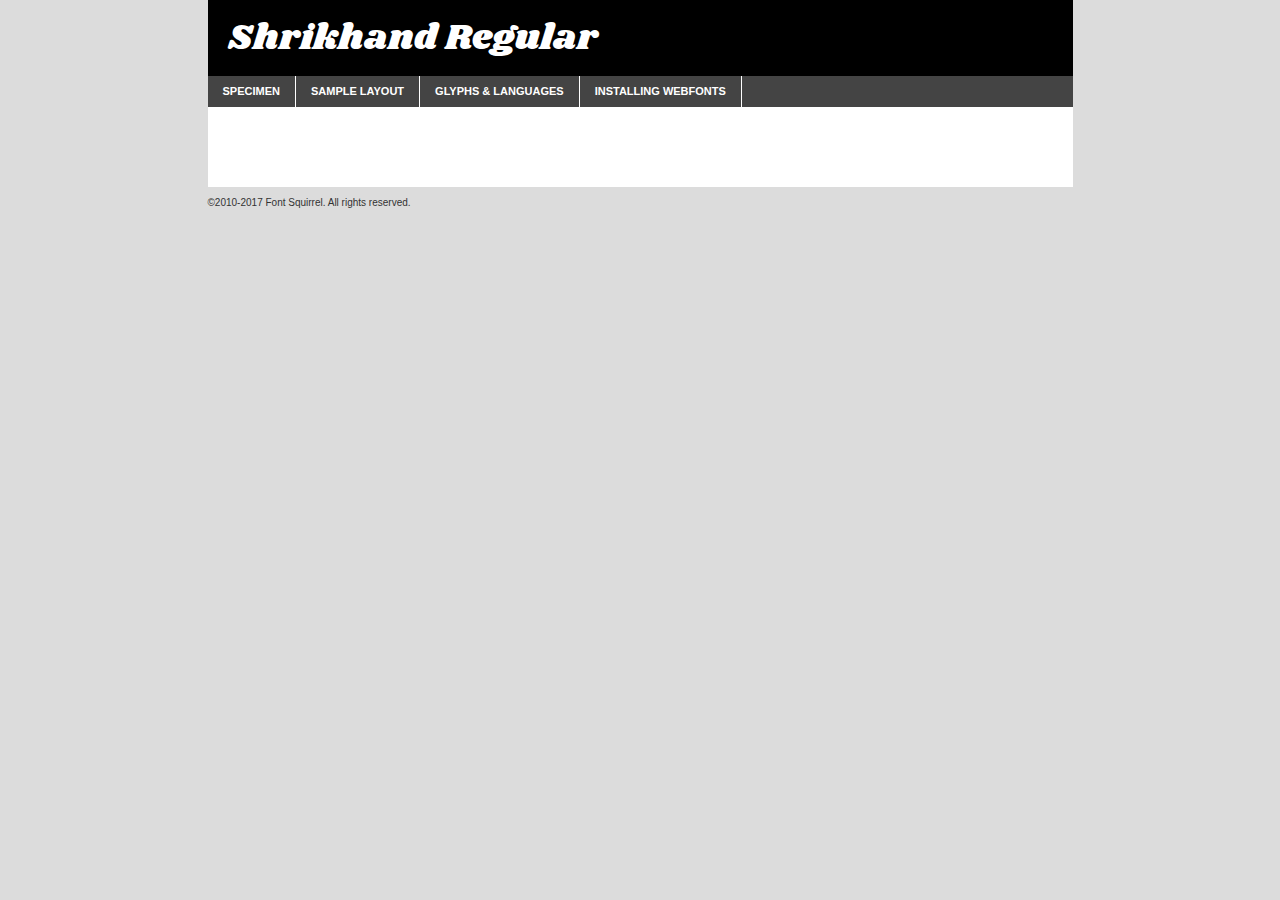
<file: assets/fonts/shrikhand/shrikhand-regular-demo.html>
<!DOCTYPE html PUBLIC "-//W3C//DTD XHTML 1.0 Transitional//EN"
	"http://www.w3.org/TR/xhtml1/DTD/xhtml1-transitional.dtd">

<html xmlns="http://www.w3.org/1999/xhtml" xml:lang="en" lang="en">
<head>
	<meta http-equiv="Content-Type" content="text/html; charset=utf-8" />
	<script src="http://ajax.googleapis.com/ajax/libs/jquery/1.7.2/jquery.min.js" type="text/javascript" charset="utf-8"></script>
	<script type="text/javascript">
	(function($){$.fn.easyTabs=function(option){var param=jQuery.extend({fadeSpeed:"fast",defaultContent:1,activeClass:'active'},option);$(this).each(function(){var thisId="#"+this.id;if(param.defaultContent==''){param.defaultContent=1;}
	if(typeof param.defaultContent=="number")
	{var defaultTab=$(thisId+" .tabs li:eq("+(param.defaultContent-1)+") a").attr('href').substr(1);}else{var defaultTab=param.defaultContent;}
	$(thisId+" .tabs li a").each(function(){var tabToHide=$(this).attr('href').substr(1);$("#"+tabToHide).addClass('easytabs-tab-content');});hideAll();changeContent(defaultTab);function hideAll(){$(thisId+" .easytabs-tab-content").hide();}
	function changeContent(tabId){hideAll();$(thisId+" .tabs li").removeClass(param.activeClass);$(thisId+" .tabs li a[href=#"+tabId+"]").closest('li').addClass(param.activeClass);if(param.fadeSpeed!="none")
	{$(thisId+" #"+tabId).fadeIn(param.fadeSpeed);}else{$(thisId+" #"+tabId).show();}}
	$(thisId+" .tabs li").click(function(){var tabId=$(this).find('a').attr('href').substr(1);changeContent(tabId);return false;});});}})(jQuery);
	</script>
	<link rel="stylesheet" href="specimen_files/specimen_stylesheet.css" type="text/css" charset="utf-8" />
	<link rel="stylesheet" href="stylesheet.css" type="text/css" charset="utf-8" />

	<style type="text/css">
					body{
				font-family: 'shrikhandregular';
							}
		</style>

	<title>Shrikhand Regular Specimen</title>
	
	
	<script type="text/javascript" charset="utf-8">
		$(document).ready(function() {
			$('#container').easyTabs({defaultContent:1});
		});
	</script>
</head>

<body>
<div id="container">
	<div id="header">
		Shrikhand Regular	</div>
	<ul class="tabs">
		<li><a href="#specimen">Specimen</a></li>
		<li><a href="#layout">Sample Layout</a></li>
				<li><a href="#glyphs">Glyphs &amp; Languages</a></li>
		<li><a href="#installing">Installing Webfonts</a></li>
		
	</ul>
	
	<div id="main_content">

		
			<div id="specimen">
		
				<div class="section">
					<div class="grid12 firstcol">
						<div class="huge">AaBb</div>
					</div>
				</div>
		
				<div class="section">
					<div class="glyph_range">A&#x200B;B&#x200b;C&#x200b;D&#x200b;E&#x200b;F&#x200b;G&#x200b;H&#x200b;I&#x200b;J&#x200b;K&#x200b;L&#x200b;M&#x200b;N&#x200b;O&#x200b;P&#x200b;Q&#x200b;R&#x200b;S&#x200b;T&#x200b;U&#x200b;V&#x200b;W&#x200b;X&#x200b;Y&#x200b;Z&#x200b;a&#x200b;b&#x200b;c&#x200b;d&#x200b;e&#x200b;f&#x200b;g&#x200b;h&#x200b;i&#x200b;j&#x200b;k&#x200b;l&#x200b;m&#x200b;n&#x200b;o&#x200b;p&#x200b;q&#x200b;r&#x200b;s&#x200b;t&#x200b;u&#x200b;v&#x200b;w&#x200b;x&#x200b;y&#x200b;z&#x200b;1&#x200b;2&#x200b;3&#x200b;4&#x200b;5&#x200b;6&#x200b;7&#x200b;8&#x200b;9&#x200b;0&#x200b;&amp;&#x200b;.&#x200b;,&#x200b;?&#x200b;!&#x200b;&#64;&#x200b;(&#x200b;)&#x200b;#&#x200b;$&#x200b;%&#x200b;*&#x200b;+&#x200b;-&#x200b;=&#x200b;:&#x200b;;</div>
				</div>
				<div class="section">
					<div class="grid12 firstcol">
						<table class="sample_table">
							<tr><td>10</td><td class="size10">abcdefghijklmnopqrstuvwxyzABCDEFGHIJKLMNOPQRSTUVWXYZ0123456789abcdefghijklmnopqrstuvwxyzABCDEFGHIJKLMNOPQRSTUVWXYZ0123456789abcdefghijklmnopqrstuvwxyzABCDEFGHIJKLMNOPQRSTUVWXYZ</td></tr>
							<tr><td>11</td><td class="size11">abcdefghijklmnopqrstuvwxyzABCDEFGHIJKLMNOPQRSTUVWXYZ0123456789abcdefghijklmnopqrstuvwxyzABCDEFGHIJKLMNOPQRSTUVWXYZ0123456789abcdefghijklmnopqrstuvwxyzABCDEFGHIJKLMNOPQRSTUVWXYZ</td></tr>
							<tr><td>12</td><td class="size12">abcdefghijklmnopqrstuvwxyzABCDEFGHIJKLMNOPQRSTUVWXYZ0123456789abcdefghijklmnopqrstuvwxyzABCDEFGHIJKLMNOPQRSTUVWXYZ0123456789abcdefghijklmnopqrstuvwxyzABCDEFGHIJKLMNOPQRSTUVWXYZ</td></tr>
							<tr><td>13</td><td class="size13">abcdefghijklmnopqrstuvwxyzABCDEFGHIJKLMNOPQRSTUVWXYZ0123456789abcdefghijklmnopqrstuvwxyzABCDEFGHIJKLMNOPQRSTUVWXYZ0123456789abcdefghijklmnopqrstuvwxyzABCDEFGHIJKLMNOPQRSTUVWXYZ</td></tr>
							<tr><td>14</td><td class="size14">abcdefghijklmnopqrstuvwxyzABCDEFGHIJKLMNOPQRSTUVWXYZ0123456789abcdefghijklmnopqrstuvwxyzABCDEFGHIJKLMNOPQRSTUVWXYZ0123456789abcdefghijklmnopqrstuvwxyzABCDEFGHIJKLMNOPQRSTUVWXYZ</td></tr>
							<tr><td>16</td><td class="size16">abcdefghijklmnopqrstuvwxyzABCDEFGHIJKLMNOPQRSTUVWXYZ0123456789abcdefghijklmnopqrstuvwxyzABCDEFGHIJKLMNOPQRSTUVWXYZ</td></tr>
							<tr><td>18</td><td class="size18">abcdefghijklmnopqrstuvwxyzABCDEFGHIJKLMNOPQRSTUVWXYZ0123456789abcdefghijklmnopqrstuvwxyzABCDEFGHIJKLMNOPQRSTUVWXYZ</td></tr>
							<tr><td>20</td><td class="size20">abcdefghijklmnopqrstuvwxyzABCDEFGHIJKLMNOPQRSTUVWXYZ0123456789abcdefghijklmnopqrstuvwxyzABCDEFGHIJKLMNOPQRSTUVWXYZ</td></tr>
							<tr><td>24</td><td class="size24">abcdefghijklmnopqrstuvwxyzABCDEFGHIJKLMNOPQRSTUVWXYZ0123456789abcdefghijklmnopqrstuvwxyzABCDEFGHIJKLMNOPQRSTUVWXYZ</td></tr>
							<tr><td>30</td><td class="size30">abcdefghijklmnopqrstuvwxyzABCDEFGHIJKLMNOPQRSTUVWXYZ0123456789abcdefghijklmnopqrstuvwxyzABCDEFGHIJKLMNOPQRSTUVWXYZ</td></tr>
							<tr><td>36</td><td class="size36">abcdefghijklmnopqrstuvwxyzABCDEFGHIJKLMNOPQRSTUVWXYZ0123456789abcdefghijklmnopqrstuvwxyzABCDEFGHIJKLMNOPQRSTUVWXYZ</td></tr>
							<tr><td>48</td><td class="size48">abcdefghijklmnopqrstuvwxyzABCDEFGHIJKLMNOPQRSTUVWXYZ0123456789abcdefghijklmnopqrstuvwxyzABCDEFGHIJKLMNOPQRSTUVWXYZ</td></tr>
							<tr><td>60</td><td class="size60">abcdefghijklmnopqrstuvwxyzABCDEFGHIJKLMNOPQRSTUVWXYZ0123456789abcdefghijklmnopqrstuvwxyzABCDEFGHIJKLMNOPQRSTUVWXYZ</td></tr>
							<tr><td>72</td><td class="size72">abcdefghijklmnopqrstuvwxyzABCDEFGHIJKLMNOPQRSTUVWXYZ0123456789abcdefghijklmnopqrstuvwxyzABCDEFGHIJKLMNOPQRSTUVWXYZ</td></tr>
							<tr><td>90</td><td class="size90">abcdefghijklmnopqrstuvwxyzABCDEFGHIJKLMNOPQRSTUVWXYZ0123456789abcdefghijklmnopqrstuvwxyzABCDEFGHIJKLMNOPQRSTUVWXYZ</td></tr>
						</table>
				
					</div>
			
				</div>
		
		
		
								<div class="section" id="bodycomparison">


										<div id="xheight">
				<div class="fontbody">&#x25FC;&#x25FC;&#x25FC;&#x25FC;&#x25FC;&#x25FC;&#x25FC;&#x25FC;&#x25FC;&#x25FC;&#x25FC;&#x25FC;&#x25FC;&#x25FC;&#x25FC;&#x25FC;&#x25FC;&#x25FC;&#x25FC;&#x25FC;&#x25FC;&#x25FC;&#x25FC;&#x25FC;&#x25FC;&#x25FC;&#x25FC;&#x25FC;&#x25FC;&#x25FC;&#x25FC;&#x25FC;&#x25FC;&#x25FC;&#x25FC;&#x25FC;&#x25FC;&#x25FC;&#x25FC;&#x25FC;&#x25FC;&#x25FC;&#x25FC;&#x25FC;&#x25FC;&#x25FC;&#x25FC;&#x25FC;&#x25FC;&#x25FC;&#x25FC;&#x25FC;&#x25FC;&#x25FC;&#x25FC;&#x25FC;&#x25FC;&#x25FC;&#x25FC;&#x25FC;&#x25FC;&#x25FC;&#x25FC;&#x25FC;&#x25FC;&#x25FC;&#x25FC;&#x25FC;&#x25FC;&#x25FC;&#x25FC;&#x25FC;&#x25FC;&#x25FC;&#x25FC;&#x25FC;&#x25FC;&#x25FC;&#x25FC;&#x25FC;&#x25FC;&#x25FC;&#x25FC;&#x25FC;&#x25FC;&#x25FC;&#x25FC;&#x25FC;&#x25FC;&#x25FC;&#x25FC;&#x25FC;&#x25FC;&#x25FC;&#x25FC;&#x25FC;&#x25FC;&#x25FC;&#x25FC;body</div><div class="arialbody">body</div><div class="verdanabody">body</div><div class="georgiabody">body</div></div>
										<div class="fontbody" style="z-index:1">
											body<span>Shrikhand Regular</span>
										</div>
										<div class="arialbody" style="z-index:1">
											body<span>Arial</span>
										</div>
										<div class="verdanabody" style="z-index:1">
											body<span>Verdana</span>
										</div>
										<div class="georgiabody" style="z-index:1">
											body<span>Georgia</span>
										</div>



								</div>
		
		
				<div class="section psample psample_row1" id="">
					
					<div class="grid2 firstcol">
						<p class="size10"><span>10.</span>Aenean lacinia bibendum nulla sed consectetur. Fusce dapibus, tellus ac cursus commodo, tortor mauris condimentum nibh, ut fermentum massa justo sit amet risus. Nullam id dolor id nibh ultricies vehicula ut id elit. Cum sociis natoque penatibus et magnis dis parturient montes, nascetur ridiculus mus. Nulla vitae elit libero, a pharetra augue.</p>
			
					</div>
					<div class="grid3">
						<p class="size11"><span>11.</span>Aenean lacinia bibendum nulla sed consectetur. Fusce dapibus, tellus ac cursus commodo, tortor mauris condimentum nibh, ut fermentum massa justo sit amet risus. Nullam id dolor id nibh ultricies vehicula ut id elit. Cum sociis natoque penatibus et magnis dis parturient montes, nascetur ridiculus mus. Nulla vitae elit libero, a pharetra augue.</p>
			
					</div>
					<div class="grid3">
						<p class="size12"><span>12.</span>Aenean lacinia bibendum nulla sed consectetur. Fusce dapibus, tellus ac cursus commodo, tortor mauris condimentum nibh, ut fermentum massa justo sit amet risus. Nullam id dolor id nibh ultricies vehicula ut id elit. Cum sociis natoque penatibus et magnis dis parturient montes, nascetur ridiculus mus. Nulla vitae elit libero, a pharetra augue.</p>
			
					</div>
					<div class="grid4">
						<p class="size13"><span>13.</span>Aenean lacinia bibendum nulla sed consectetur. Fusce dapibus, tellus ac cursus commodo, tortor mauris condimentum nibh, ut fermentum massa justo sit amet risus. Nullam id dolor id nibh ultricies vehicula ut id elit. Cum sociis natoque penatibus et magnis dis parturient montes, nascetur ridiculus mus. Nulla vitae elit libero, a pharetra augue.</p>
			
					</div>
					<div class="white_blend"></div>
					
				</div>
				<div class="section psample psample_row2" id="">
					<div class="grid3 firstcol">
						<p class="size14"><span>14.</span>Aenean lacinia bibendum nulla sed consectetur. Fusce dapibus, tellus ac cursus commodo, tortor mauris condimentum nibh, ut fermentum massa justo sit amet risus. Nullam id dolor id nibh ultricies vehicula ut id elit. Cum sociis natoque penatibus et magnis dis parturient montes, nascetur ridiculus mus. Nulla vitae elit libero, a pharetra augue.</p>
			
					</div>
					<div class="grid4">
						<p class="size16"><span>16.</span>Aenean lacinia bibendum nulla sed consectetur. Fusce dapibus, tellus ac cursus commodo, tortor mauris condimentum nibh, ut fermentum massa justo sit amet risus. Nullam id dolor id nibh ultricies vehicula ut id elit. Cum sociis natoque penatibus et magnis dis parturient montes, nascetur ridiculus mus. Nulla vitae elit libero, a pharetra augue.</p>
			
					</div>
					<div class="grid5">
						<p class="size18"><span>18.</span>Aenean lacinia bibendum nulla sed consectetur. Fusce dapibus, tellus ac cursus commodo, tortor mauris condimentum nibh, ut fermentum massa justo sit amet risus. Nullam id dolor id nibh ultricies vehicula ut id elit. Cum sociis natoque penatibus et magnis dis parturient montes, nascetur ridiculus mus. Nulla vitae elit libero, a pharetra augue.</p>
			
					</div>

					<div class="white_blend"></div>

				</div>
				
				<div class="section psample psample_row3" id="">
					<div class="grid5 firstcol">
						<p class="size20"><span>20.</span>Aenean lacinia bibendum nulla sed consectetur. Fusce dapibus, tellus ac cursus commodo, tortor mauris condimentum nibh, ut fermentum massa justo sit amet risus. Nullam id dolor id nibh ultricies vehicula ut id elit. Cum sociis natoque penatibus et magnis dis parturient montes, nascetur ridiculus mus. Nulla vitae elit libero, a pharetra augue.</p>
					</div>
					<div class="grid7">
						<p class="size24"><span>24.</span>Aenean lacinia bibendum nulla sed consectetur. Fusce dapibus, tellus ac cursus commodo, tortor mauris condimentum nibh, ut fermentum massa justo sit amet risus. Nullam id dolor id nibh ultricies vehicula ut id elit. Cum sociis natoque penatibus et magnis dis parturient montes, nascetur ridiculus mus. Nulla vitae elit libero, a pharetra augue.</p>
					</div>
					
					<div class="white_blend"></div>
					
				</div>
				
				<div class="section psample psample_row4" id="">
					<div class="grid12 firstcol">
						<p class="size30"><span>30.</span>Aenean lacinia bibendum nulla sed consectetur. Fusce dapibus, tellus ac cursus commodo, tortor mauris condimentum nibh, ut fermentum massa justo sit amet risus. Nullam id dolor id nibh ultricies vehicula ut id elit. Cum sociis natoque penatibus et magnis dis parturient montes, nascetur ridiculus mus. Nulla vitae elit libero, a pharetra augue.</p>
					</div>
					<div class="white_blend"></div>
					
				</div>
				
				
				
				<div class="section psample psample_row1 fullreverse">
					<div class="grid2 firstcol">
						<p class="size10"><span>10.</span>Aenean lacinia bibendum nulla sed consectetur. Fusce dapibus, tellus ac cursus commodo, tortor mauris condimentum nibh, ut fermentum massa justo sit amet risus. Nullam id dolor id nibh ultricies vehicula ut id elit. Cum sociis natoque penatibus et magnis dis parturient montes, nascetur ridiculus mus. Nulla vitae elit libero, a pharetra augue.</p>
			
					</div>
					<div class="grid3">
						<p class="size11"><span>11.</span>Aenean lacinia bibendum nulla sed consectetur. Fusce dapibus, tellus ac cursus commodo, tortor mauris condimentum nibh, ut fermentum massa justo sit amet risus. Nullam id dolor id nibh ultricies vehicula ut id elit. Cum sociis natoque penatibus et magnis dis parturient montes, nascetur ridiculus mus. Nulla vitae elit libero, a pharetra augue.</p>
			
					</div>
					<div class="grid3">
						<p class="size12"><span>12.</span>Aenean lacinia bibendum nulla sed consectetur. Fusce dapibus, tellus ac cursus commodo, tortor mauris condimentum nibh, ut fermentum massa justo sit amet risus. Nullam id dolor id nibh ultricies vehicula ut id elit. Cum sociis natoque penatibus et magnis dis parturient montes, nascetur ridiculus mus. Nulla vitae elit libero, a pharetra augue.</p>
			
					</div>
					<div class="grid4">
						<p class="size13"><span>13.</span>Aenean lacinia bibendum nulla sed consectetur. Fusce dapibus, tellus ac cursus commodo, tortor mauris condimentum nibh, ut fermentum massa justo sit amet risus. Nullam id dolor id nibh ultricies vehicula ut id elit. Cum sociis natoque penatibus et magnis dis parturient montes, nascetur ridiculus mus. Nulla vitae elit libero, a pharetra augue.</p>
			
					</div>
					<div class="black_blend"></div>
					
				</div>
				
				<div class="section psample psample_row2 fullreverse">
					<div class="grid3 firstcol">
						<p class="size14"><span>14.</span>Aenean lacinia bibendum nulla sed consectetur. Fusce dapibus, tellus ac cursus commodo, tortor mauris condimentum nibh, ut fermentum massa justo sit amet risus. Nullam id dolor id nibh ultricies vehicula ut id elit. Cum sociis natoque penatibus et magnis dis parturient montes, nascetur ridiculus mus. Nulla vitae elit libero, a pharetra augue.</p>
			
					</div>
					<div class="grid4">
						<p class="size16"><span>16.</span>Aenean lacinia bibendum nulla sed consectetur. Fusce dapibus, tellus ac cursus commodo, tortor mauris condimentum nibh, ut fermentum massa justo sit amet risus. Nullam id dolor id nibh ultricies vehicula ut id elit. Cum sociis natoque penatibus et magnis dis parturient montes, nascetur ridiculus mus. Nulla vitae elit libero, a pharetra augue.</p>
			
					</div>
					<div class="grid5">
						<p class="size18"><span>18.</span>Aenean lacinia bibendum nulla sed consectetur. Fusce dapibus, tellus ac cursus commodo, tortor mauris condimentum nibh, ut fermentum massa justo sit amet risus. Nullam id dolor id nibh ultricies vehicula ut id elit. Cum sociis natoque penatibus et magnis dis parturient montes, nascetur ridiculus mus. Nulla vitae elit libero, a pharetra augue.</p>
			
					</div>
					<div class="black_blend"></div>

				</div>
				
				<div class="section psample fullreverse psample_row3" id="">
					<div class="grid5 firstcol">
						<p class="size20"><span>20.</span>Aenean lacinia bibendum nulla sed consectetur. Fusce dapibus, tellus ac cursus commodo, tortor mauris condimentum nibh, ut fermentum massa justo sit amet risus. Nullam id dolor id nibh ultricies vehicula ut id elit. Cum sociis natoque penatibus et magnis dis parturient montes, nascetur ridiculus mus. Nulla vitae elit libero, a pharetra augue.</p>
					</div>
					<div class="grid7">
						<p class="size24"><span>24.</span>Aenean lacinia bibendum nulla sed consectetur. Fusce dapibus, tellus ac cursus commodo, tortor mauris condimentum nibh, ut fermentum massa justo sit amet risus. Nullam id dolor id nibh ultricies vehicula ut id elit. Cum sociis natoque penatibus et magnis dis parturient montes, nascetur ridiculus mus. Nulla vitae elit libero, a pharetra augue.</p>
					</div>
					
					<div class="black_blend"></div>
					
				</div>
				
				<div class="section psample fullreverse psample_row4" id="" style="border-bottom: 20px #000 solid;">
					<div class="grid12 firstcol">
						<p class="size30"><span>30.</span>Aenean lacinia bibendum nulla sed consectetur. Fusce dapibus, tellus ac cursus commodo, tortor mauris condimentum nibh, ut fermentum massa justo sit amet risus. Nullam id dolor id nibh ultricies vehicula ut id elit. Cum sociis natoque penatibus et magnis dis parturient montes, nascetur ridiculus mus. Nulla vitae elit libero, a pharetra augue.</p>
					</div>
					<div class="black_blend"></div>
					
				</div>
				
				
				
				
			</div>
			
			<div id="layout">
				
				<div class="section">
					
					<div class="grid12 firstcol">
						<h1>Lorem Ipsum Dolor</h1>
						<h2>Etiam porta sem malesuada magna mollis euismod</h2>
						
						<p class="byline">By <a href="#link">Aenean Lacinia</a></p>
					</div>
				</div>
				<div class="section">
					<div class="grid8 firstcol">
						<p class="large">Donec sed odio dui. Morbi leo risus, porta ac consectetur ac, vestibulum at eros. Fusce dapibus, tellus ac cursus commodo, tortor mauris condimentum nibh, ut fermentum massa justo sit amet risus. </p>

						
						<h3>Pellentesque ornare sem</h3>

						<p>Maecenas sed diam eget risus varius blandit sit amet non magna. Maecenas faucibus mollis interdum. Donec ullamcorper nulla non metus auctor fringilla. Nullam id dolor id nibh ultricies vehicula ut id elit. Nullam id dolor id nibh ultricies vehicula ut id elit. </p>

						<p>Aenean eu leo quam. Pellentesque ornare sem lacinia quam venenatis vestibulum. Lorem ipsum dolor sit amet, consectetur adipiscing elit. Cum sociis natoque penatibus et magnis dis parturient montes, nascetur ridiculus mus. </p>

						<p>Nulla vitae elit libero, a pharetra augue. Praesent commodo cursus magna, vel scelerisque nisl consectetur et. Aenean lacinia bibendum nulla sed consectetur. </p>

						<p>Nullam quis risus eget urna mollis ornare vel eu leo. Nullam quis risus eget urna mollis ornare vel eu leo. Maecenas sed diam eget risus varius blandit sit amet non magna. Donec ullamcorper nulla non metus auctor fringilla. </p>

						<h3>Cras mattis consectetur</h3>

						<p>Aenean eu leo quam. Pellentesque ornare sem lacinia quam venenatis vestibulum. Aenean lacinia bibendum nulla sed consectetur. Integer posuere erat a ante venenatis dapibus posuere velit aliquet. Cras mattis consectetur purus sit amet fermentum. </p>

						<p>Nullam id dolor id nibh ultricies vehicula ut id elit. Nullam quis risus eget urna mollis ornare vel eu leo. Cras mattis consectetur purus sit amet fermentum.</p>
					</div>
					
					<div class="grid4 sidebar">
						
						<div class="box reverse">
							<p class="last">Nullam quis risus eget urna mollis ornare vel eu leo. Donec ullamcorper nulla non metus auctor fringilla. Cras mattis consectetur purus sit amet fermentum. Sed posuere consectetur est at lobortis. Lorem ipsum dolor sit amet, consectetur adipiscing elit. </p>
						</div>
						
						<p class="caption">Maecenas sed diam eget risus varius.</p>

						<p>Vestibulum id ligula porta felis euismod semper. Integer posuere erat a ante venenatis dapibus posuere velit aliquet. Vestibulum id ligula porta felis euismod semper. Sed posuere consectetur est at lobortis. Maecenas sed diam eget risus varius blandit sit amet non magna. Fusce dapibus, tellus ac cursus commodo, tortor mauris condimentum nibh, ut fermentum massa justo sit amet risus. </p>

					

						<p>Duis mollis, est non commodo luctus, nisi erat porttitor ligula, eget lacinia odio sem nec elit. Aenean lacinia bibendum nulla sed consectetur. Vivamus sagittis lacus vel augue laoreet rutrum faucibus dolor auctor. Aenean lacinia bibendum nulla sed consectetur. Nullam quis risus eget urna mollis ornare vel eu leo. </p>

						<p>Praesent commodo cursus magna, vel scelerisque nisl consectetur et. Donec ullamcorper nulla non metus auctor fringilla. Maecenas faucibus mollis interdum. Fusce dapibus, tellus ac cursus commodo, tortor mauris condimentum nibh, ut fermentum massa justo sit amet risus. </p>

					</div>
				</div>
				
			</div>


			



		<div id="glyphs">
			<div class="section">
				<div class="grid12 firstcol">
			
				<h1>Language Support</h1>
				<p>The subset of Shrikhand Regular in this kit supports the following languages:<br />
			
					Albanian, Basque, Breton, Chamorro, Danish, Dutch, English, Faroese, Finnish, French, Frisian, Galician, German, Icelandic, Italian, Malagasy, Norwegian, Portuguese, Spanish, Alsatian, Aragonese, Arapaho, Arrernte, Asturian, Aymara, Bislama, Cebuano, Corsican, Fijian, French_creole, Genoese, Gilbertese, Greenlandic, Haitian_creole, Hiligaynon, Hmong, Hopi, Ibanag, Iloko_ilokano, Indonesian, Interglossa_glosa, Interlingua, Irish_gaelic, Jerriais, Lojban, Lombard, Luxembourgeois, Manx, Mohawk, Norfolk_pitcairnese, Occitan, Oromo, Pangasinan, Papiamento, Piedmontese, Potawatomi, Rhaeto-romance, Romansh, Rotokas, Sami_lule, Samoan, Sardinian, Scots_gaelic, Seychelles_creole, Shona, Sicilian, Somali, Southern_ndebele, Swahili, Swati_swazi, Tagalog_filipino_pilipino, Tetum, Tok_pisin, Uyghur_latinized, Volapuk, Walloon, Warlpiri, Xhosa, Yapese, Zulu, Latinbasic, Ubasic, Demo				</p>
				<h1>Glyph Chart</h1>
				<p>The subset of Shrikhand Regular in this kit includes all the glyphs listed below. Unicode entities are included above each glyph to help you insert individual characters into your layout.</p>
				<div id="glyph_chart">
			
																				 <div><p>&amp;#32;</p>&#32;</div>
																				 <div><p>&amp;#33;</p>&#33;</div>
																				 <div><p>&amp;#34;</p>&#34;</div>
																				 <div><p>&amp;#35;</p>&#35;</div>
																				 <div><p>&amp;#36;</p>&#36;</div>
																				 <div><p>&amp;#37;</p>&#37;</div>
																				 <div><p>&amp;#38;</p>&#38;</div>
																				 <div><p>&amp;#39;</p>&#39;</div>
																				 <div><p>&amp;#40;</p>&#40;</div>
																				 <div><p>&amp;#41;</p>&#41;</div>
																				 <div><p>&amp;#42;</p>&#42;</div>
																				 <div><p>&amp;#43;</p>&#43;</div>
																				 <div><p>&amp;#44;</p>&#44;</div>
																				 <div><p>&amp;#45;</p>&#45;</div>
																				 <div><p>&amp;#46;</p>&#46;</div>
																				 <div><p>&amp;#47;</p>&#47;</div>
																				 <div><p>&amp;#48;</p>&#48;</div>
																				 <div><p>&amp;#49;</p>&#49;</div>
																				 <div><p>&amp;#50;</p>&#50;</div>
																				 <div><p>&amp;#51;</p>&#51;</div>
																				 <div><p>&amp;#52;</p>&#52;</div>
																				 <div><p>&amp;#53;</p>&#53;</div>
																				 <div><p>&amp;#54;</p>&#54;</div>
																				 <div><p>&amp;#55;</p>&#55;</div>
																				 <div><p>&amp;#56;</p>&#56;</div>
																				 <div><p>&amp;#57;</p>&#57;</div>
																				 <div><p>&amp;#58;</p>&#58;</div>
																				 <div><p>&amp;#59;</p>&#59;</div>
																				 <div><p>&amp;#60;</p>&#60;</div>
																				 <div><p>&amp;#61;</p>&#61;</div>
																				 <div><p>&amp;#62;</p>&#62;</div>
																				 <div><p>&amp;#63;</p>&#63;</div>
																				 <div><p>&amp;#64;</p>&#64;</div>
																				 <div><p>&amp;#65;</p>&#65;</div>
																				 <div><p>&amp;#66;</p>&#66;</div>
																				 <div><p>&amp;#67;</p>&#67;</div>
																				 <div><p>&amp;#68;</p>&#68;</div>
																				 <div><p>&amp;#69;</p>&#69;</div>
																				 <div><p>&amp;#70;</p>&#70;</div>
																				 <div><p>&amp;#71;</p>&#71;</div>
																				 <div><p>&amp;#72;</p>&#72;</div>
																				 <div><p>&amp;#73;</p>&#73;</div>
																				 <div><p>&amp;#74;</p>&#74;</div>
																				 <div><p>&amp;#75;</p>&#75;</div>
																				 <div><p>&amp;#76;</p>&#76;</div>
																				 <div><p>&amp;#77;</p>&#77;</div>
																				 <div><p>&amp;#78;</p>&#78;</div>
																				 <div><p>&amp;#79;</p>&#79;</div>
																				 <div><p>&amp;#80;</p>&#80;</div>
																				 <div><p>&amp;#81;</p>&#81;</div>
																				 <div><p>&amp;#82;</p>&#82;</div>
																				 <div><p>&amp;#83;</p>&#83;</div>
																				 <div><p>&amp;#84;</p>&#84;</div>
																				 <div><p>&amp;#85;</p>&#85;</div>
																				 <div><p>&amp;#86;</p>&#86;</div>
																				 <div><p>&amp;#87;</p>&#87;</div>
																				 <div><p>&amp;#88;</p>&#88;</div>
																				 <div><p>&amp;#89;</p>&#89;</div>
																				 <div><p>&amp;#90;</p>&#90;</div>
																				 <div><p>&amp;#91;</p>&#91;</div>
																				 <div><p>&amp;#92;</p>&#92;</div>
																				 <div><p>&amp;#93;</p>&#93;</div>
																				 <div><p>&amp;#94;</p>&#94;</div>
																				 <div><p>&amp;#95;</p>&#95;</div>
																				 <div><p>&amp;#96;</p>&#96;</div>
																				 <div><p>&amp;#97;</p>&#97;</div>
																				 <div><p>&amp;#98;</p>&#98;</div>
																				 <div><p>&amp;#99;</p>&#99;</div>
																				 <div><p>&amp;#100;</p>&#100;</div>
																				 <div><p>&amp;#101;</p>&#101;</div>
																				 <div><p>&amp;#102;</p>&#102;</div>
																				 <div><p>&amp;#103;</p>&#103;</div>
																				 <div><p>&amp;#104;</p>&#104;</div>
																				 <div><p>&amp;#105;</p>&#105;</div>
																				 <div><p>&amp;#106;</p>&#106;</div>
																				 <div><p>&amp;#107;</p>&#107;</div>
																				 <div><p>&amp;#108;</p>&#108;</div>
																				 <div><p>&amp;#109;</p>&#109;</div>
																				 <div><p>&amp;#110;</p>&#110;</div>
																				 <div><p>&amp;#111;</p>&#111;</div>
																				 <div><p>&amp;#112;</p>&#112;</div>
																				 <div><p>&amp;#113;</p>&#113;</div>
																				 <div><p>&amp;#114;</p>&#114;</div>
																				 <div><p>&amp;#115;</p>&#115;</div>
																				 <div><p>&amp;#116;</p>&#116;</div>
																				 <div><p>&amp;#117;</p>&#117;</div>
																				 <div><p>&amp;#118;</p>&#118;</div>
																				 <div><p>&amp;#119;</p>&#119;</div>
																				 <div><p>&amp;#120;</p>&#120;</div>
																				 <div><p>&amp;#121;</p>&#121;</div>
																				 <div><p>&amp;#122;</p>&#122;</div>
																				 <div><p>&amp;#123;</p>&#123;</div>
																				 <div><p>&amp;#124;</p>&#124;</div>
																				 <div><p>&amp;#125;</p>&#125;</div>
																				 <div><p>&amp;#126;</p>&#126;</div>
																				 <div><p>&amp;#160;</p>&#160;</div>
																				 <div><p>&amp;#161;</p>&#161;</div>
																				 <div><p>&amp;#162;</p>&#162;</div>
																				 <div><p>&amp;#163;</p>&#163;</div>
																				 <div><p>&amp;#164;</p>&#164;</div>
																				 <div><p>&amp;#165;</p>&#165;</div>
																				 <div><p>&amp;#166;</p>&#166;</div>
																				 <div><p>&amp;#167;</p>&#167;</div>
																				 <div><p>&amp;#168;</p>&#168;</div>
																				 <div><p>&amp;#169;</p>&#169;</div>
																				 <div><p>&amp;#170;</p>&#170;</div>
																				 <div><p>&amp;#171;</p>&#171;</div>
																				 <div><p>&amp;#172;</p>&#172;</div>
																				 <div><p>&amp;#173;</p>&#173;</div>
																				 <div><p>&amp;#174;</p>&#174;</div>
																				 <div><p>&amp;#175;</p>&#175;</div>
																				 <div><p>&amp;#176;</p>&#176;</div>
																				 <div><p>&amp;#177;</p>&#177;</div>
																				 <div><p>&amp;#178;</p>&#178;</div>
																				 <div><p>&amp;#179;</p>&#179;</div>
																				 <div><p>&amp;#180;</p>&#180;</div>
																				 <div><p>&amp;#181;</p>&#181;</div>
																				 <div><p>&amp;#182;</p>&#182;</div>
																				 <div><p>&amp;#183;</p>&#183;</div>
																				 <div><p>&amp;#184;</p>&#184;</div>
																				 <div><p>&amp;#185;</p>&#185;</div>
																				 <div><p>&amp;#186;</p>&#186;</div>
																				 <div><p>&amp;#187;</p>&#187;</div>
																				 <div><p>&amp;#188;</p>&#188;</div>
																				 <div><p>&amp;#189;</p>&#189;</div>
																				 <div><p>&amp;#190;</p>&#190;</div>
																				 <div><p>&amp;#191;</p>&#191;</div>
																				 <div><p>&amp;#192;</p>&#192;</div>
																				 <div><p>&amp;#193;</p>&#193;</div>
																				 <div><p>&amp;#194;</p>&#194;</div>
																				 <div><p>&amp;#195;</p>&#195;</div>
																				 <div><p>&amp;#196;</p>&#196;</div>
																				 <div><p>&amp;#197;</p>&#197;</div>
																				 <div><p>&amp;#198;</p>&#198;</div>
																				 <div><p>&amp;#199;</p>&#199;</div>
																				 <div><p>&amp;#200;</p>&#200;</div>
																				 <div><p>&amp;#201;</p>&#201;</div>
																				 <div><p>&amp;#202;</p>&#202;</div>
																				 <div><p>&amp;#203;</p>&#203;</div>
																				 <div><p>&amp;#204;</p>&#204;</div>
																				 <div><p>&amp;#205;</p>&#205;</div>
																				 <div><p>&amp;#206;</p>&#206;</div>
																				 <div><p>&amp;#207;</p>&#207;</div>
																				 <div><p>&amp;#208;</p>&#208;</div>
																				 <div><p>&amp;#209;</p>&#209;</div>
																				 <div><p>&amp;#210;</p>&#210;</div>
																				 <div><p>&amp;#211;</p>&#211;</div>
																				 <div><p>&amp;#212;</p>&#212;</div>
																				 <div><p>&amp;#213;</p>&#213;</div>
																				 <div><p>&amp;#214;</p>&#214;</div>
																				 <div><p>&amp;#215;</p>&#215;</div>
																				 <div><p>&amp;#216;</p>&#216;</div>
																				 <div><p>&amp;#217;</p>&#217;</div>
																				 <div><p>&amp;#218;</p>&#218;</div>
																				 <div><p>&amp;#219;</p>&#219;</div>
																				 <div><p>&amp;#220;</p>&#220;</div>
																				 <div><p>&amp;#221;</p>&#221;</div>
																				 <div><p>&amp;#222;</p>&#222;</div>
																				 <div><p>&amp;#223;</p>&#223;</div>
																				 <div><p>&amp;#224;</p>&#224;</div>
																				 <div><p>&amp;#225;</p>&#225;</div>
																				 <div><p>&amp;#226;</p>&#226;</div>
																				 <div><p>&amp;#227;</p>&#227;</div>
																				 <div><p>&amp;#228;</p>&#228;</div>
																				 <div><p>&amp;#229;</p>&#229;</div>
																				 <div><p>&amp;#230;</p>&#230;</div>
																				 <div><p>&amp;#231;</p>&#231;</div>
																				 <div><p>&amp;#232;</p>&#232;</div>
																				 <div><p>&amp;#233;</p>&#233;</div>
																				 <div><p>&amp;#234;</p>&#234;</div>
																				 <div><p>&amp;#235;</p>&#235;</div>
																				 <div><p>&amp;#236;</p>&#236;</div>
																				 <div><p>&amp;#237;</p>&#237;</div>
																				 <div><p>&amp;#238;</p>&#238;</div>
																				 <div><p>&amp;#239;</p>&#239;</div>
																				 <div><p>&amp;#240;</p>&#240;</div>
																				 <div><p>&amp;#241;</p>&#241;</div>
																				 <div><p>&amp;#242;</p>&#242;</div>
																				 <div><p>&amp;#243;</p>&#243;</div>
																				 <div><p>&amp;#244;</p>&#244;</div>
																				 <div><p>&amp;#245;</p>&#245;</div>
																				 <div><p>&amp;#246;</p>&#246;</div>
																				 <div><p>&amp;#247;</p>&#247;</div>
																				 <div><p>&amp;#248;</p>&#248;</div>
																				 <div><p>&amp;#249;</p>&#249;</div>
																				 <div><p>&amp;#250;</p>&#250;</div>
																				 <div><p>&amp;#251;</p>&#251;</div>
																				 <div><p>&amp;#252;</p>&#252;</div>
																				 <div><p>&amp;#253;</p>&#253;</div>
																				 <div><p>&amp;#254;</p>&#254;</div>
																				 <div><p>&amp;#255;</p>&#255;</div>
																				 <div><p>&amp;#338;</p>&#338;</div>
																				 <div><p>&amp;#339;</p>&#339;</div>
																				 <div><p>&amp;#376;</p>&#376;</div>
																				 <div><p>&amp;#710;</p>&#710;</div>
																				 <div><p>&amp;#732;</p>&#732;</div>
																				 <div><p>&amp;#8192;</p>&#8192;</div>
																				 <div><p>&amp;#8193;</p>&#8193;</div>
																				 <div><p>&amp;#8194;</p>&#8194;</div>
																				 <div><p>&amp;#8195;</p>&#8195;</div>
																				 <div><p>&amp;#8196;</p>&#8196;</div>
																				 <div><p>&amp;#8197;</p>&#8197;</div>
																				 <div><p>&amp;#8198;</p>&#8198;</div>
																				 <div><p>&amp;#8199;</p>&#8199;</div>
																				 <div><p>&amp;#8200;</p>&#8200;</div>
																				 <div><p>&amp;#8201;</p>&#8201;</div>
																				 <div><p>&amp;#8202;</p>&#8202;</div>
																				 <div><p>&amp;#8208;</p>&#8208;</div>
																				 <div><p>&amp;#8209;</p>&#8209;</div>
																				 <div><p>&amp;#8210;</p>&#8210;</div>
																				 <div><p>&amp;#8211;</p>&#8211;</div>
																				 <div><p>&amp;#8212;</p>&#8212;</div>
																				 <div><p>&amp;#8216;</p>&#8216;</div>
																				 <div><p>&amp;#8217;</p>&#8217;</div>
																				 <div><p>&amp;#8218;</p>&#8218;</div>
																				 <div><p>&amp;#8220;</p>&#8220;</div>
																				 <div><p>&amp;#8221;</p>&#8221;</div>
																				 <div><p>&amp;#8222;</p>&#8222;</div>
																				 <div><p>&amp;#8226;</p>&#8226;</div>
																				 <div><p>&amp;#8230;</p>&#8230;</div>
																				 <div><p>&amp;#8239;</p>&#8239;</div>
																				 <div><p>&amp;#8249;</p>&#8249;</div>
																				 <div><p>&amp;#8250;</p>&#8250;</div>
																				 <div><p>&amp;#8287;</p>&#8287;</div>
																				 <div><p>&amp;#8364;</p>&#8364;</div>
																				 <div><p>&amp;#8482;</p>&#8482;</div>
																				 <div><p>&amp;#9724;</p>&#9724;</div>
																				 <div><p>&amp;#64257;</p>&#64257;</div>
																				 <div><p>&amp;#64258;</p>&#64258;</div>
																				 <div><p>&amp;#64259;</p>&#64259;</div>
																				 <div><p>&amp;#64260;</p>&#64260;</div>
																																																</div>	
				</div>
		
		
			</div>
		</div>
		
		
		<div id="specs">
			
		</div>
	
		<div id="installing">
			<div class="section">
				<div class="grid7 firstcol">
					<h1>Installing Webfonts</h1>
					
					<p>Webfonts are supported by all major browser platforms but not all in the same way. There are currently four different font formats that must be included in order to target all browsers. This includes TTF, WOFF, EOT and SVG.</p>
					
					<h2>1. Upload your webfonts</h2>
					<p>You must upload your webfont kit to your website. They should be in or near the same directory as your CSS files.</p>
					
					<h2>2. Include the webfont stylesheet</h2>
					<p>A special CSS @font-face declaration helps the various browsers select the appropriate font it needs without causing you a bunch of headaches. Learn more about this syntax by reading the <a href="https://www.fontspring.com/blog/further-hardening-of-the-bulletproof-syntax">Fontspring blog post</a> about it. The code for it is as follows:</p>


<code>
@font-face{ 
	font-family: 'MyWebFont';
	src: url('WebFont.eot');
	src: url('WebFont.eot?#iefix') format('embedded-opentype'),
	     url('WebFont.woff') format('woff'),
	     url('WebFont.ttf') format('truetype'),
	     url('WebFont.svg#webfont') format('svg');
}
</code>

	<p>We've already gone ahead and generated the code for you. All you have to do is link to the stylesheet in your HTML, like this:</p>
	<code>&lt;link rel=&quot;stylesheet&quot; href=&quot;stylesheet.css&quot; type=&quot;text/css&quot; charset=&quot;utf-8&quot; /&gt;</code>

					<h2>3. Modify your own stylesheet</h2>
					<p>To take advantage of your new fonts, you must tell your stylesheet to use them. Look at the original @font-face declaration above and find the property called "font-family." The name linked there will be what you use to reference the font. Prepend that webfont name to the font stack in the "font-family" property, inside the selector you want to change. For example:</p>
<code>p { font-family: 'WebFont', Arial, sans-serif; }</code>

<h2>4. Test</h2>
<p>Getting webfonts to work cross-browser <em>can</em> be tricky. Use the information in the sidebar to help you if you find that fonts aren't loading in a particular browser.</p>
				</div>
				
				<div class="grid5 sidebar">
					<div class="box">
						<h2>Troubleshooting<br />Font-Face Problems</h2>
						<p>Having trouble getting your webfonts to load in your new website? Here are some tips to sort out what might be the problem.</p>

						<h3>Fonts not showing in any browser</h3>

						<p>This sounds like you need to work on the plumbing. You either did not upload the fonts to the correct directory, or you did not link the fonts properly in the CSS. If you've confirmed that all this is correct and you still have a problem, take a look at your .htaccess file and see if requests are getting intercepted.</p>

						<h3>Fonts not loading in iPhone or iPad</h3>

						<p>The most common problem here is that you are serving the fonts from an IIS server. IIS refuses to serve files that have unknown MIME types. If that is the case, you must set the MIME type for SVG to "image/svg+xml" in the server settings. Follow these instructions from Microsoft if you need help.</p>

						<h3>Fonts not loading in Firefox</h3>

						<p>The primary reason for this failure? You are still using a version Firefox older than 3.5. So upgrade already! If that isn't it, then you are very likely serving fonts from a different domain. Firefox requires that all font assets be served from the same domain. Lastly it is possible that you need to add WOFF to your list of MIME types (if you are serving via IIS.)</p>

						<h3>Fonts not loading in IE</h3>

						<p>Are you looking at Internet Explorer on an actual Windows machine or are you cheating by using a service like Adobe BrowserLab? Many of these screenshot services do not render @font-face for IE. Best to test it on a real machine.</p>

						<h3>Fonts not loading in IE9</h3>

						<p>IE9, like Firefox, requires that fonts be served from the same domain as the website. Make sure that is the case.</p>
					</div>
				</div>
			</div>
			
		</div>
	
	</div>
	<div id="footer">
		<p>&copy;2010-2017 Font Squirrel. All rights reserved.</p>
	</div>
</div>
</body>
</html>
</file>
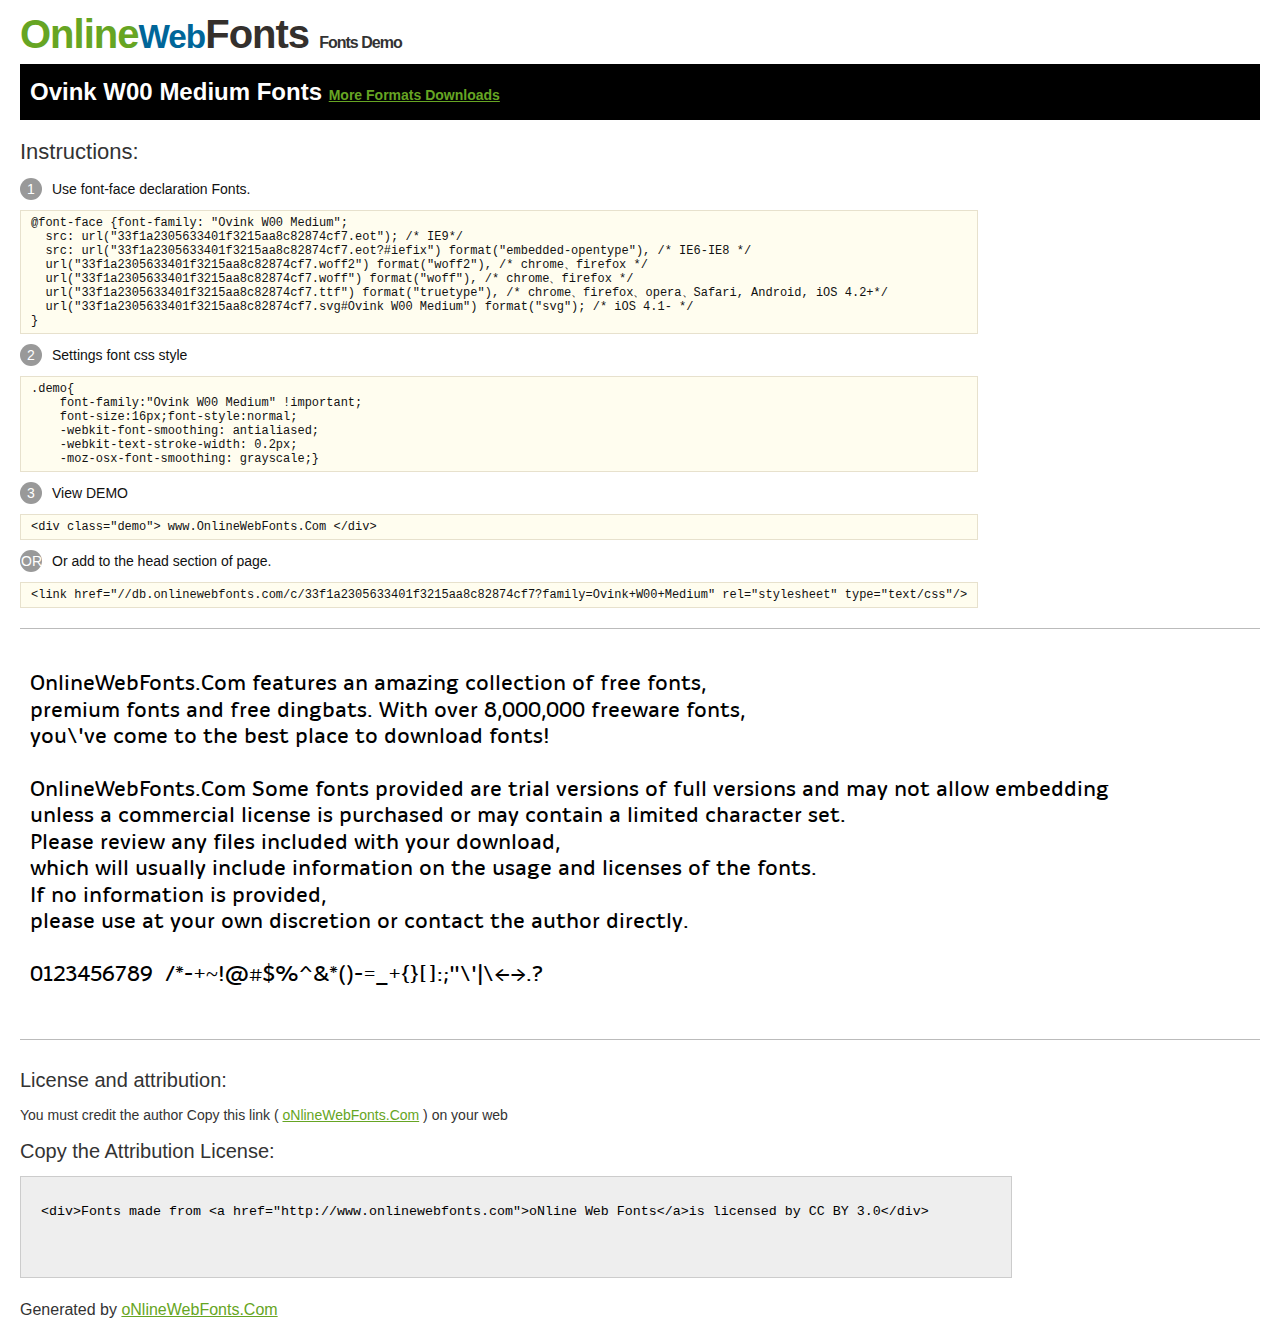
<file: assets/fonts/Ovink W00 Medium/@font-face/Demo.html>
<!DOCTYPE html>
<html>
<head>
<meta charset="utf-8"/>
<title>Ovink W00 Medium Font - OnlineWebFonts.COM</title>
<style type="text/css">
@font-face {font-family: "Ovink W00 Medium";
  src: url("33f1a2305633401f3215aa8c82874cf7.eot"); /* IE9*/
  src: url("33f1a2305633401f3215aa8c82874cf7.eot?#iefix") format("embedded-opentype"), /* IE6-IE8 */
  url("33f1a2305633401f3215aa8c82874cf7.woff2") format("woff2"), /* chrome、firefox */
  url("33f1a2305633401f3215aa8c82874cf7.woff") format("woff"), /* chrome、firefox */
  url("33f1a2305633401f3215aa8c82874cf7.ttf") format("truetype"), /* chrome、firefox、opera、Safari, Android, iOS 4.2+*/
  url("33f1a2305633401f3215aa8c82874cf7.svg#Ovink W00 Medium") format("svg"); /* iOS 4.1- */
}
*{margin:0;padding:0;list-style:none;}pre{border:solid 1px #e7e1cd;background-color:#fffdef;overflow:auto;font-size:12px;line-height:14px;margin-top:10px;margin-right:0;margin-bottom:10px;margin-left:0;padding-top:5px;padding-right:10px;padding-bottom:5px;padding-left:10px;}.demo pre{color:#000;line-height: 1.2em;font-family:"Ovink W00 Medium"!important;font-size:22px;background-color:#FFF;border-top-width:0px;border-right-width:0px;border-bottom-width:0px;border-left-width:0px;}body{font-family:sans-serif;line-height:1.5;font-size:16px;padding:20px;color:#333;}:hover,:before,:after{-webkit-transition:all 0.1s ease-in;-moz-transition:all 0.1s ease-in;-ms-transition:all 0.1s ease-in;-o-transition:all 0.1s ease-in;transition:all 0.1s ease-in;}*{-moz-box-sizing:border-box;-webkit-box-sizing:border-box;box-sizing:border-box;margin:0;padding:0;}a{color:#66A523;}h1.logo{font-size:40px;letter-spacing:-1px;margin-top:-16px;}h1.logo strong{font-size:16px;font-family:sans-serif;color:#333;}h1.logo a{color:#34302d;text-decoration:none;}h1.logo a span{color:#66A523;}h1.logo a small{color:#006699;}.info{float:left;font-size:14px;margin-top:15px;}.info ul{margin-left:0px;color:#111;margin-bottom:20px;}.info .exs{font-size:12px;color:#666;margin-left:35px;display:block;}.info ul li{margin-top:10px;list-style:none;}.info .numno{color:#fff;border-radius:20px;padding:1px;display:inline-block;width:22px;height:22px;text-align:center;margin-right:10px;background-color:#999999;}.info ul strong{font-weight:normal;color:#000;}.info .inst{font-size:22px;margin-bottom:10px;}.demo{float:left;width:100%;height:auto;border-top-width:1px;border-top-style:solid;border-top-color:#bbb;border-bottom-width:1px;border-bottom-style:solid;border-bottom-color:#bbb;padding-bottom:10px;}.demo .demo_svg{float:left;height:auto;width:100px;margin-right:5px;margin-left:5px;margin-bottom:10px;}.demo .demo_svg i{float:left;height:80px;width:80px;text-align:center;font-size:40px;margin-left:10px;line-height:80px;color:#777;}.demo .demo_svg .code{float:left;height:20px;width:100%;overflow:hidden;text-align:center;line-height:20px;font-size:11px;color:#666;}.demo .demo_svg .txt{float:left;height:20px;width:100%;font-size:11px;text-align:center;white-space:nowrap;overflow:hidden;line-height:20px;}.demo .demo_svg:hover i{font-size:60px;color:#333;}.by{padding-top:15px;float:left;width:100%;margin-top:10px;margin-right:0;margin-bottom:10px;margin-left:0;}.by{margin-bottom:10px;font-size:20px;}.by .attr{font-size:14px;color:#333;padding-top:10px;padding-bottom:10px;}textarea{width:80%;height:auto;border:1px solid #CCC;resize:none;background:#EEE;padding:20px;float:left;margin-top:10px;line-height:30px;}#footer{float:left;width:100%;margin-top:10px;padding-bottom:20px;}h2{background-color:#000;padding-top:10px;padding-bottom:10px;padding-left:10px;color:#FFF;}
</style>
</head>
<body>
<h1 class="logo"> <a href="http://www.onlinewebfonts.com/"> <span>Online</span><small>Web</small>Fonts</a> <strong>Fonts Demo</strong></h1>
<h2>
Ovink W00 Medium Fonts <a style="font-size:14px;" href="http://www.onlinewebfonts.com/download/33f1a2305633401f3215aa8c82874cf7" target="_blank">More Formats Downloads</a></h2>
<div class="info">
  <div class="inst">Instructions:</div>
  <ul>
    <li>
      <p> <span class="numno">1</span>Use font-face declaration Fonts.<br />
        <span class="exs">
        <pre>
@font-face {font-family: "Ovink W00 Medium";
  src: url("33f1a2305633401f3215aa8c82874cf7.eot"); /* IE9*/
  src: url("33f1a2305633401f3215aa8c82874cf7.eot?#iefix") format("embedded-opentype"), /* IE6-IE8 */
  url("33f1a2305633401f3215aa8c82874cf7.woff2") format("woff2"), /* chrome、firefox */
  url("33f1a2305633401f3215aa8c82874cf7.woff") format("woff"), /* chrome、firefox */
  url("33f1a2305633401f3215aa8c82874cf7.ttf") format("truetype"), /* chrome、firefox、opera、Safari, Android, iOS 4.2+*/
  url("33f1a2305633401f3215aa8c82874cf7.svg#Ovink W00 Medium") format("svg"); /* iOS 4.1- */
}
</pre>
      </span> 
    </li>
    <li>
      <p> <span class="numno">2</span>Settings font css style <br />
      <span class="exs">
<pre>
.demo{
    font-family:"Ovink W00 Medium" !important;
    font-size:16px;font-style:normal;
    -webkit-font-smoothing: antialiased;
    -webkit-text-stroke-width: 0.2px;
    -moz-osx-font-smoothing: grayscale;}
</pre>
      </span> 
    </li>
    <li>
      <p> <span class="numno">3</span>View DEMO <br />
      <span class="exs"><pre>
&lt;div class="demo"&gt; www.OnlineWebFonts.Com &lt;/div&gt;
</pre></span> 
    </li>
    <li>
      <p> <span class="numno">OR</span>Or add to the head section of page. <br />
      <span class="exs"><pre>
&lt;link href="//db.onlinewebfonts.com/c/33f1a2305633401f3215aa8c82874cf7?family=Ovink+W00+Medium" rel="stylesheet" type="text/css"/&gt;
</pre></span> 
    </li>
  </ul>
</div>
<div class="demo">
<pre>

OnlineWebFonts.Com features an amazing collection of free fonts,
premium fonts and free dingbats. With over 8,000,000 freeware fonts, 
you\'ve come to the best place to download fonts! 

OnlineWebFonts.Com Some fonts provided are trial versions of full versions and may not allow embedding 
unless a commercial license is purchased or may contain a limited character set. 
Please review any files included with your download, 
which will usually include information on the usage and licenses of the fonts. 
If no information is provided, 
please use at your own discretion or contact the author directly. 

0123456789  /*-+~!@#$%^&*()-=_+{}[]:;"\'|\<>.?

</pre>
</div>

<div class="by">
<div class="by_title">License and attribution:</div>
<div class="attr">You must credit the author Copy this link ( <a href="http://www.onlinewebfonts.com" target="_blank">oNlineWebFonts.Com</a> ) on your web </div><div class="usetitle">Copy the Attribution License:</div>
<textarea onclick="this.focus();this.select();">&lt;div&gt;Fonts made from &lt;a href="http://www.onlinewebfonts.com"&gt;oNline Web Fonts&lt;/a&gt;is licensed by CC BY 3.0&lt;/div&gt;</textarea>
</div>
<div id="footer">
    <div>Generated by <a href="http://www.onlinewebfonts.com" target="_blank">oNlineWebFonts.Com</a></div>
</div>
</body>
</html>
</file>
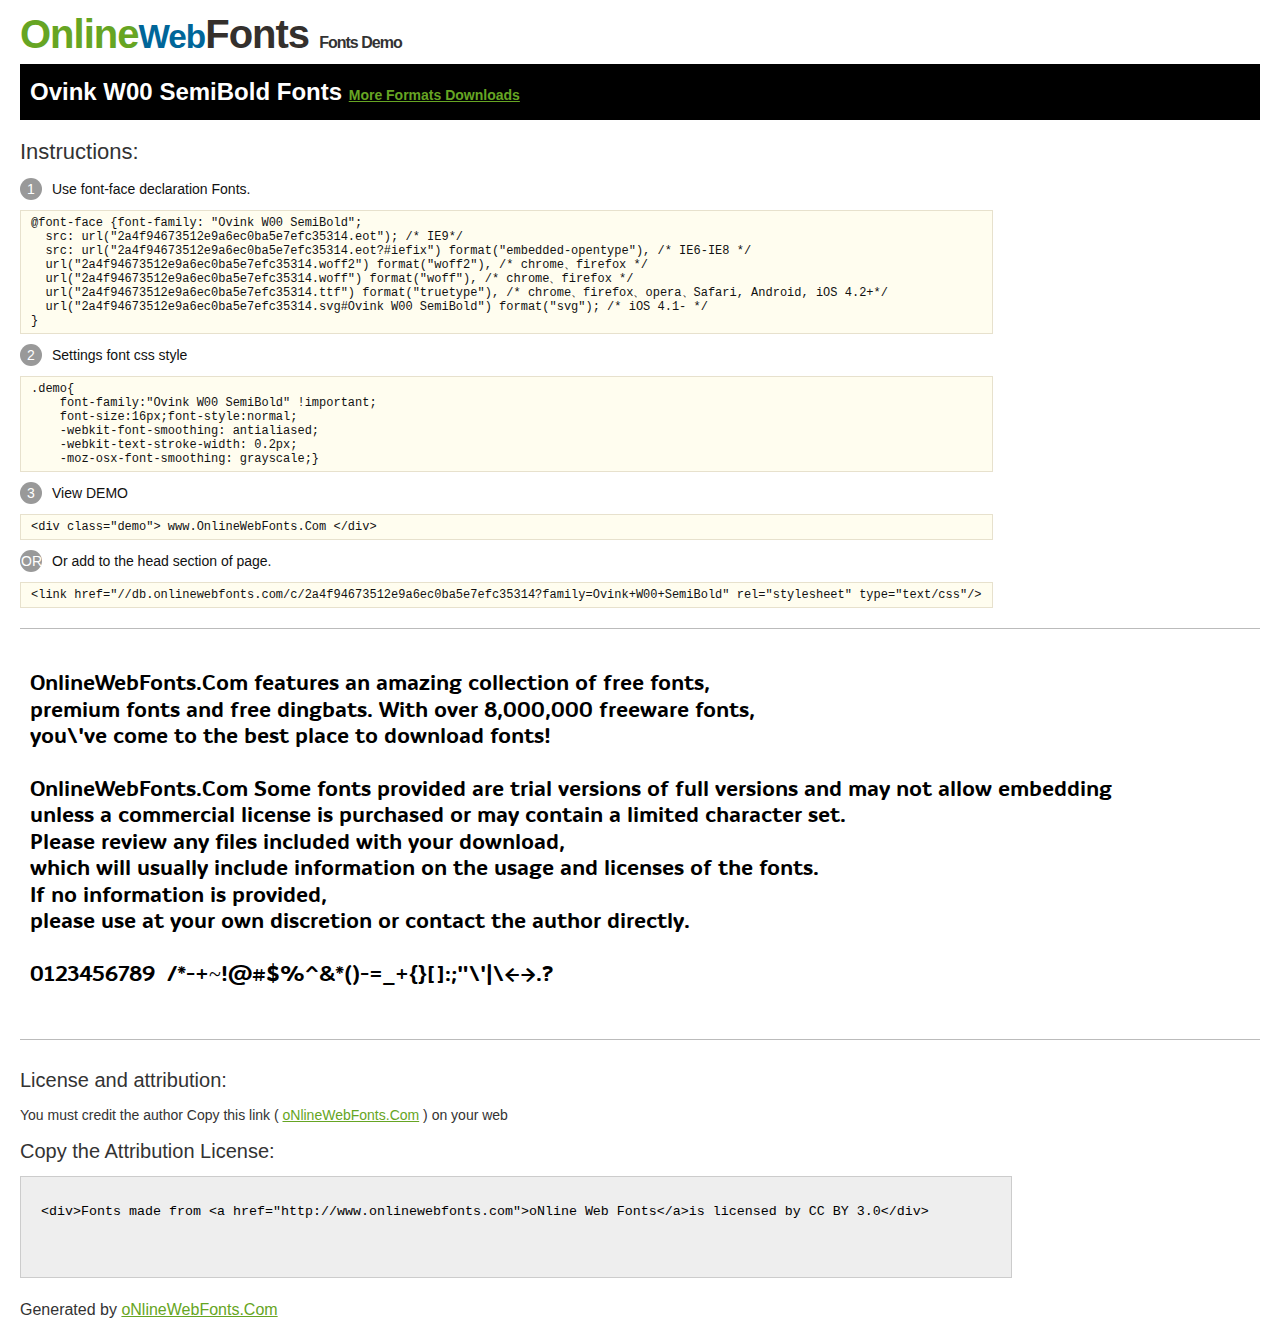
<file: assets/fonts/Ovink W00 SemiBold/@font-face/Demo.html>
<!DOCTYPE html>
<html>
<head>
<meta charset="utf-8"/>
<title>Ovink W00 SemiBold Font - OnlineWebFonts.COM</title>
<style type="text/css">
@font-face {font-family: "Ovink W00 SemiBold";
  src: url("2a4f94673512e9a6ec0ba5e7efc35314.eot"); /* IE9*/
  src: url("2a4f94673512e9a6ec0ba5e7efc35314.eot?#iefix") format("embedded-opentype"), /* IE6-IE8 */
  url("2a4f94673512e9a6ec0ba5e7efc35314.woff2") format("woff2"), /* chrome、firefox */
  url("2a4f94673512e9a6ec0ba5e7efc35314.woff") format("woff"), /* chrome、firefox */
  url("2a4f94673512e9a6ec0ba5e7efc35314.ttf") format("truetype"), /* chrome、firefox、opera、Safari, Android, iOS 4.2+*/
  url("2a4f94673512e9a6ec0ba5e7efc35314.svg#Ovink W00 SemiBold") format("svg"); /* iOS 4.1- */
}
*{margin:0;padding:0;list-style:none;}pre{border:solid 1px #e7e1cd;background-color:#fffdef;overflow:auto;font-size:12px;line-height:14px;margin-top:10px;margin-right:0;margin-bottom:10px;margin-left:0;padding-top:5px;padding-right:10px;padding-bottom:5px;padding-left:10px;}.demo pre{color:#000;line-height: 1.2em;font-family:"Ovink W00 SemiBold"!important;font-size:22px;background-color:#FFF;border-top-width:0px;border-right-width:0px;border-bottom-width:0px;border-left-width:0px;}body{font-family:sans-serif;line-height:1.5;font-size:16px;padding:20px;color:#333;}:hover,:before,:after{-webkit-transition:all 0.1s ease-in;-moz-transition:all 0.1s ease-in;-ms-transition:all 0.1s ease-in;-o-transition:all 0.1s ease-in;transition:all 0.1s ease-in;}*{-moz-box-sizing:border-box;-webkit-box-sizing:border-box;box-sizing:border-box;margin:0;padding:0;}a{color:#66A523;}h1.logo{font-size:40px;letter-spacing:-1px;margin-top:-16px;}h1.logo strong{font-size:16px;font-family:sans-serif;color:#333;}h1.logo a{color:#34302d;text-decoration:none;}h1.logo a span{color:#66A523;}h1.logo a small{color:#006699;}.info{float:left;font-size:14px;margin-top:15px;}.info ul{margin-left:0px;color:#111;margin-bottom:20px;}.info .exs{font-size:12px;color:#666;margin-left:35px;display:block;}.info ul li{margin-top:10px;list-style:none;}.info .numno{color:#fff;border-radius:20px;padding:1px;display:inline-block;width:22px;height:22px;text-align:center;margin-right:10px;background-color:#999999;}.info ul strong{font-weight:normal;color:#000;}.info .inst{font-size:22px;margin-bottom:10px;}.demo{float:left;width:100%;height:auto;border-top-width:1px;border-top-style:solid;border-top-color:#bbb;border-bottom-width:1px;border-bottom-style:solid;border-bottom-color:#bbb;padding-bottom:10px;}.demo .demo_svg{float:left;height:auto;width:100px;margin-right:5px;margin-left:5px;margin-bottom:10px;}.demo .demo_svg i{float:left;height:80px;width:80px;text-align:center;font-size:40px;margin-left:10px;line-height:80px;color:#777;}.demo .demo_svg .code{float:left;height:20px;width:100%;overflow:hidden;text-align:center;line-height:20px;font-size:11px;color:#666;}.demo .demo_svg .txt{float:left;height:20px;width:100%;font-size:11px;text-align:center;white-space:nowrap;overflow:hidden;line-height:20px;}.demo .demo_svg:hover i{font-size:60px;color:#333;}.by{padding-top:15px;float:left;width:100%;margin-top:10px;margin-right:0;margin-bottom:10px;margin-left:0;}.by{margin-bottom:10px;font-size:20px;}.by .attr{font-size:14px;color:#333;padding-top:10px;padding-bottom:10px;}textarea{width:80%;height:auto;border:1px solid #CCC;resize:none;background:#EEE;padding:20px;float:left;margin-top:10px;line-height:30px;}#footer{float:left;width:100%;margin-top:10px;padding-bottom:20px;}h2{background-color:#000;padding-top:10px;padding-bottom:10px;padding-left:10px;color:#FFF;}
</style>
</head>
<body>
<h1 class="logo"> <a href="http://www.onlinewebfonts.com/"> <span>Online</span><small>Web</small>Fonts</a> <strong>Fonts Demo</strong></h1>
<h2>
Ovink W00 SemiBold Fonts <a style="font-size:14px;" href="http://www.onlinewebfonts.com/download/2a4f94673512e9a6ec0ba5e7efc35314" target="_blank">More Formats Downloads</a></h2>
<div class="info">
  <div class="inst">Instructions:</div>
  <ul>
    <li>
      <p> <span class="numno">1</span>Use font-face declaration Fonts.<br />
        <span class="exs">
        <pre>
@font-face {font-family: "Ovink W00 SemiBold";
  src: url("2a4f94673512e9a6ec0ba5e7efc35314.eot"); /* IE9*/
  src: url("2a4f94673512e9a6ec0ba5e7efc35314.eot?#iefix") format("embedded-opentype"), /* IE6-IE8 */
  url("2a4f94673512e9a6ec0ba5e7efc35314.woff2") format("woff2"), /* chrome、firefox */
  url("2a4f94673512e9a6ec0ba5e7efc35314.woff") format("woff"), /* chrome、firefox */
  url("2a4f94673512e9a6ec0ba5e7efc35314.ttf") format("truetype"), /* chrome、firefox、opera、Safari, Android, iOS 4.2+*/
  url("2a4f94673512e9a6ec0ba5e7efc35314.svg#Ovink W00 SemiBold") format("svg"); /* iOS 4.1- */
}
</pre>
      </span> 
    </li>
    <li>
      <p> <span class="numno">2</span>Settings font css style <br />
      <span class="exs">
<pre>
.demo{
    font-family:"Ovink W00 SemiBold" !important;
    font-size:16px;font-style:normal;
    -webkit-font-smoothing: antialiased;
    -webkit-text-stroke-width: 0.2px;
    -moz-osx-font-smoothing: grayscale;}
</pre>
      </span> 
    </li>
    <li>
      <p> <span class="numno">3</span>View DEMO <br />
      <span class="exs"><pre>
&lt;div class="demo"&gt; www.OnlineWebFonts.Com &lt;/div&gt;
</pre></span> 
    </li>
    <li>
      <p> <span class="numno">OR</span>Or add to the head section of page. <br />
      <span class="exs"><pre>
&lt;link href="//db.onlinewebfonts.com/c/2a4f94673512e9a6ec0ba5e7efc35314?family=Ovink+W00+SemiBold" rel="stylesheet" type="text/css"/&gt;
</pre></span> 
    </li>
  </ul>
</div>
<div class="demo">
<pre>

OnlineWebFonts.Com features an amazing collection of free fonts,
premium fonts and free dingbats. With over 8,000,000 freeware fonts, 
you\'ve come to the best place to download fonts! 

OnlineWebFonts.Com Some fonts provided are trial versions of full versions and may not allow embedding 
unless a commercial license is purchased or may contain a limited character set. 
Please review any files included with your download, 
which will usually include information on the usage and licenses of the fonts. 
If no information is provided, 
please use at your own discretion or contact the author directly. 

0123456789  /*-+~!@#$%^&*()-=_+{}[]:;"\'|\<>.?

</pre>
</div>

<div class="by">
<div class="by_title">License and attribution:</div>
<div class="attr">You must credit the author Copy this link ( <a href="http://www.onlinewebfonts.com" target="_blank">oNlineWebFonts.Com</a> ) on your web </div><div class="usetitle">Copy the Attribution License:</div>
<textarea onclick="this.focus();this.select();">&lt;div&gt;Fonts made from &lt;a href="http://www.onlinewebfonts.com"&gt;oNline Web Fonts&lt;/a&gt;is licensed by CC BY 3.0&lt;/div&gt;</textarea>
</div>
<div id="footer">
    <div>Generated by <a href="http://www.onlinewebfonts.com" target="_blank">oNlineWebFonts.Com</a></div>
</div>
</body>
</html>
</file>
<file: assets/fonts/shrikhand/stylesheet.css>
/*! Generated by Font Squirrel (https://www.fontsquirrel.com) on July 31, 2021 */



@font-face {
    font-family: 'shrikhandregular';
    src: url('shrikhand-regular-webfont.eot');
    src: url('shrikhand-regular-webfont.eot?#iefix') format('embedded-opentype'),
         url('shrikhand-regular-webfont.woff2') format('woff2'),
         url('shrikhand-regular-webfont.woff') format('woff'),
         url('shrikhand-regular-webfont.ttf') format('truetype'),
         url('shrikhand-regular-webfont.svg#shrikhandregular') format('svg');
    font-weight: normal;
    font-style: normal;

}
</file>
<file: assets/fonts/shrikhand/specimen_files/specimen_stylesheet.css>
@import url('grid_12-825-55-15.css');

/*  
	CSS Reset by Eric Meyer - Released under Public Domain
    http://meyerweb.com/eric/tools/css/reset/
*/
html, body, div, span, applet, object, iframe,
h1, h2, h3, h4, h5, h6, p, blockquote, pre,
a, abbr, acronym, address, big, cite, code,
del, dfn, em, font, img, ins, kbd, q, s, samp,
small, strike, strong, sub, sup, tt, var,
b, u, i, center, dl, dt, dd, ol, ul, li,
fieldset, form, label, legend, table, 
caption, tbody, tfoot, thead, tr, th, td 
                  {margin: 0;padding: 0;border: 0;outline: 0;
                  font-size: 100%;vertical-align: baseline;
                  background: transparent;}
body              {line-height: 1;}
ol, ul            {list-style: none;}
blockquote, q     {quotes: none;}
blockquote:before, blockquote:after,
q:before, q:after {content: '';	content: none;}
:focus            {outline: 0;}
ins               {text-decoration: none;}
del               {text-decoration: line-through;}
table             {border-collapse: collapse;border-spacing: 0;}




body {
	color: #000;
	background-color: #dcdcdc;
}

a {
	text-decoration: none;
	color: #1883ba;
}

h1{
	font-size: 32px;
	font-weight: normal;
	font-style: normal;
	margin-bottom: 18px;
}

h2{
	font-size: 18px;
}

#container {
	width: 865px;
	margin: 0px auto;
}


#header {
	padding: 20px;
	font-size: 36px;
	background-color: #000;
	color: #fff;
}

#header span {
	color: #666;
}
#main_content {
	background-color: #fff;
	padding: 60px 20px 20px;
}


#footer p {
	margin: 0;
	padding-top: 10px;
	padding-bottom: 50px;
	color: #333;
	font: 10px Arial, sans-serif;
}

.tabs {
	width: 100%;
	height: 31px;
	background-color: #444;
}
.tabs li {
	float:  left;
	margin: 0;
	overflow: hidden;
	background-color: #444;
}
.tabs li a {
	display: block;
	color: #fff;
	text-decoration: none;
	font: bold 11px/11px 'Arial';
	text-transform: uppercase;
	padding: 10px 15px;
	border-right: 1px solid #fff;
}

.tabs li a:hover {
		background-color: #00b3ff;

}

.tabs li.active a {
	color:  #000;
	background-color: #fff;
}



div.huge {
	
	font-size: 300px;
	line-height: 1em;
	padding: 0;
	letter-spacing: -.02em;
	overflow: hidden;
}
div.glyph_range {
	font-size: 72px;
	line-height: 1.1em;
}

.size10{ font-size: 10px; }
.size11{ font-size: 11px; }
.size12{ font-size: 12px; }
.size13{ font-size: 13px; }
.size14{ font-size: 14px; }
.size16{ font-size: 16px; }
.size18{ font-size: 18px; }
.size20{ font-size: 20px; }
.size24{ font-size: 24px; }
.size30{ font-size: 30px; }
.size36{ font-size: 36px; }
.size48{ font-size: 48px; }
.size60{ font-size: 60px; }
.size72{ font-size: 72px; }
.size90{ font-size: 90px; }


.psample_row1 {	height: 120px;}
.psample_row1 {	height: 120px;}
.psample_row2 {	height: 160px;}
.psample_row3 {	height: 160px;}
.psample_row4 {	height: 160px;}

.psample {
	overflow: hidden;
	position: relative;
}
.psample p {
	line-height: 1.3em;
	display: block;
	overflow: hidden;
	margin: 0;
}

.psample span {
	margin-right: .5em;
}

.white_blend {
	width: 100%;
	height: 61px;
	background-image: url([data-uri]);
	position: absolute;
	bottom: 0;
}
.black_blend {
	width: 100%;
	height: 61px;
	background-image: url([data-uri]);
	position: absolute;
	bottom: 0;
}
.fullreverse {
	background:  #000 !important;
	color:  #fff !important;
	margin-left: -20px;
	padding-left: 20px;
	margin-right: -20px;
	padding-right: 20px;
	padding: 20px;
	margin-bottom:0;
}


.sample_table td {
	padding-top: 3px;
	padding-bottom:5px;
	padding-left: 5px;
	vertical-align: middle;
	line-height: 1.2em;
}

.sample_table td:first-child {
	background-color: #eee;
	text-align: right;
	padding-right: 5px;
	padding-left: 0;
	padding: 5px;
	font: 11px/12px "Courier New", Courier, mono;
}

code {
	white-space: pre;
	background-color: #eee;
	display: block;
	padding: 10px;
	margin-bottom: 18px;
	overflow: auto;
}


.bottom,.last 	{margin-bottom:0 !important; padding-bottom:0 !important;}

.box  { 
  padding: 18px; 
  margin-bottom: 18px; 
  background: #eee; 
}

.reverse,.reversed { background:  #000 !important;color:  #fff !important; border: none !important;}

#bodycomparison {
	position: relative;
	overflow: hidden;
	font-size: 72px;
	height: 90px;
	white-space: nowrap;
}

#bodycomparison div{
	font-size: 72px;
	line-height: 90px;
	display: inline;
	margin: 0 15px 0 0;
	padding: 0;
}

#bodycomparison div span{
	font: 10px Arial;
	position: absolute;
	left: 0;
}
#xheight {
	float: none;
	position: absolute;
	color: #d9f3ff;
	font-size: 72px;
	line-height: 90px;
}

.fontbody {
 position: relative;
}
.arialbody{
	font-family: Arial;
	position: relative;
}
.verdanabody{
	font-family: Verdana;
	position: relative;
}
.georgiabody{
	font-family: Georgia;
	position: relative;
}

/* @group Layout page
 */

#layout h1 {
	font-size: 36px;
	line-height: 42px;
	font-weight: normal;
	font-style: normal;
}

#layout h2 {
	font-size: 24px;
	line-height: 23px;
	font-weight: normal;
	font-style: normal;
}

#layout h3 {
	font-size: 22px;
	line-height: 1.4em;
	margin-top: 1em;
	font-weight: normal;
	font-style: normal;
}


#layout p.byline {
	font-size: 12px;
	margin-top: 18px;
	line-height: 12px;
	margin-bottom: 0;
}
#layout p {
	font-size: 14px;
	line-height: 21px;
	margin-bottom: .5em;
}

#layout p.large{
	font-size: 18px;
	line-height: 26px;
}

#layout .sidebar p{
	font-size: 12px;
	line-height: 1.4em;
}

#layout p.caption {
	font-size: 10px;
	margin-top: -16px;
	margin-bottom: 18px;
}

/* @end */

/* @group Glyphs */

#glyph_chart div{
	background-color: #d9f3ff;
	color: black;
	float: left;
	font-size: 36px;
	height: 1.2em;
	line-height: 1.2em;
	margin-bottom: 1px;
	margin-right: 1px;
	text-align: center;
	width: 1.2em;
	position: relative;
	padding: .6em .2em .2em;
}

#glyph_chart div p {
	position: absolute;
	left: 0;
	top: 0;
	display: block;
	text-align: center;
	font: bold 9px Arial, sans-serif;
	background-color: #3a768f;
	width: 100%;
	color: #fff;
	padding: 2px 0;
}


#glyphs h1 {
	font-family: Arial, sans-serif;
}
/* @end */

/* @group Installing */

#installing {
	font: 13px Arial, sans-serif;
}

#installing p,
#glyphs p{
	line-height: 1.2em;
	margin-bottom: 18px;
	font: 13px Arial, sans-serif;
}



#installing h3{
	font-size: 15px;
	margin-top: 18px;
}

/* @end */

#rendering h1 {
	font-family: Arial, sans-serif;
}
.render_table td {
	font: 11px "Courier New", Courier, mono;
	vertical-align: middle;
}
</file>
